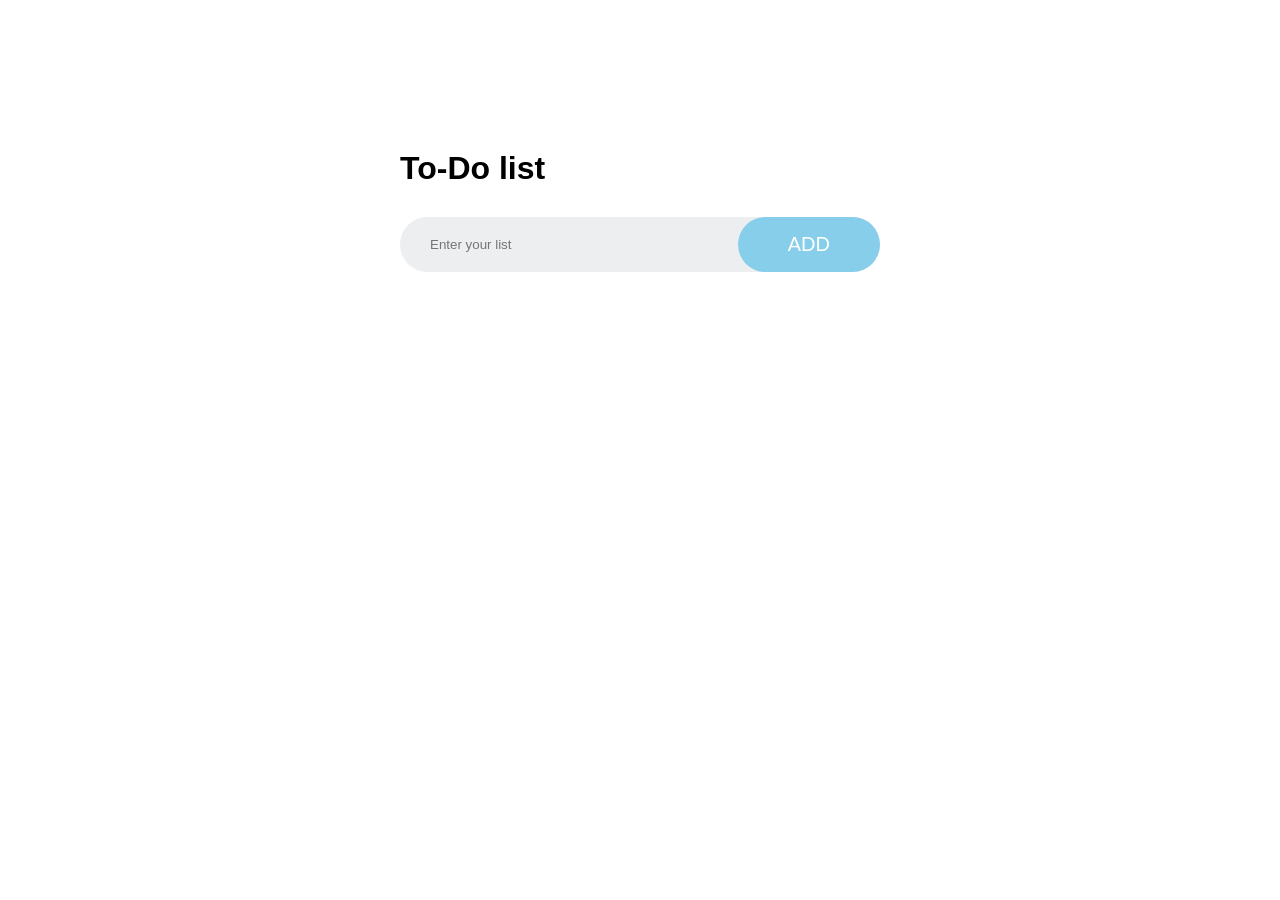
<file: index.html>
<!DOCTYPE html>
<html lang="en">

<head>
    <meta charset="UTF-8">
    <meta name="viewport" content="width=device-width, initial-scale=1.0">
    <title>To-Do list</title>
    <link rel="stylesheet" href="styles.css">
    <script src="script.js"></script>

</head>

<body>
    <div class="one" style="background-image: url('https://img.freepik.com/free-photo/flat-lay-desk-arrangement-with-copy-space_23-2148128351.jpg?t=st=1733567248~exp=1733570848~hmac=76ecec665ead86e6a8b95accea53a38a75727fdf85c28f752db4d87d73e26902&w=996');
    background-attachment: fixed;
    background-size: 100% 100%;">
        <div class="two">
            <h1>To-Do list </h1>
            <div class="three">

                <input id="in" placeholder="Enter your list">
                <button onclick="add(),save(),document.getElementById('in').value = ''" class="four">ADD</button>
            </div>
            <ul id="list">
                <!--<li class="five">
       hello </li> -->
            </ul>
        </div>
    </div>
    

</body>

</html>
</file>
<file: styles.css>
*{
    padding: 0;
    margin: 0;
    font-family: 'poppins',sans-serif;
    box-sizing: border-box;
}
.one{
    width: 100%;
    min-height: 100vh;
    background-image: url("");
    padding: 10px;
}
.two{
    width: 100%;
    max-width: 540px;
    background:white;
    margin: 100px auto 20px;
    padding: 40px 30px 70px;
    border-radius: 10px;
    border-color:white;
}
.two h1{
    color: black;
    display: flex;
    align-items: center;
    margin-bottom: 30px;
}
.two img{
    width: 30px;
    margin-left: 10px;
}
.three{
    display: flex;
    align-items: center;
    justify-content: space-between;
    background-color: #edeef0;
    border-radius: 30px;
    margin-bottom: 25px;
    padding-left: 20px;
}
input{
    flex: 1;
    border: none;
    outline: none;
    background: transparent;
    padding: 10px;
}
.four
{
    border: none;
    outline: none;
    padding: 16px 50px;
    background-color: skyblue;
    color:#fff;
    font-size: 20px;
    cursor: pointer;
    border-radius: 40px;

}
ul li{
    list-style: none;
    font-size: 17px;
    padding: 12px 8px 12px 50px;
    user-select: none;
    cursor: pointer;
    position: relative;
}
ul li::before{
    content: '';
    position: absolute;
    height: 28px;
    width: 28px;
    border-radius: 50px;
    background-image: url(rectangle.png);
    background-size: cover;
    background-position: center;
    top: 12px;
    left: 8px;
}
ul li.five{
    color:#555;
    text-decoration: line-through;
}
ul li.five::before
{
    background-image: url(check.png);

}
ul li span{
    position: absolute;
    right: 0;
    top: 5px;
    width: 40px;
    height: 40px;
    font-size: 22px;
    color: #555;
    line-height: 40px;
    text-align: center;
    border-radius: 50px;
}
ul li span:hover
{
    background: #edeef0;
}
button:hover
{
    background: rgb(70, 175, 216);
   
}
button:active
{
    transform:scale(1.1);
}
h1:hover{
    cursor:default;
}
</file>
